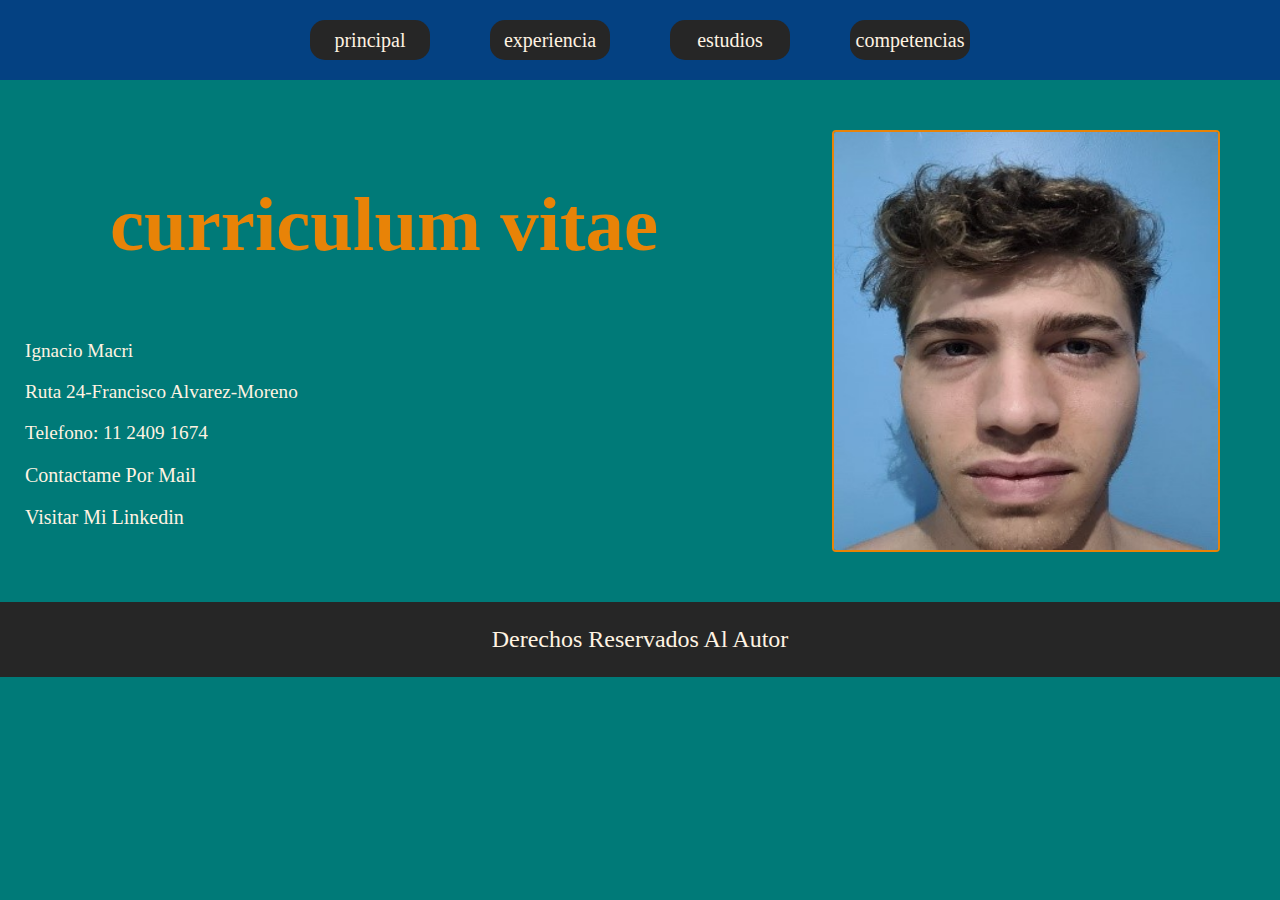
<file: index.html>
<!DOCTYPE html>
<html lang="en">
<head>
    <meta charset="UTF-8">
    <meta http-equiv="X-UA-Compatible" content="IE=edge">
    <meta name="viewport" content="width=device-width, initial-scale=1.0">
    <link rel="stylesheet" href="index.css">
    <title>Document</title>
</head>
<body>
        <header class="head">
            <div id="botones">
                <a class="btn-info" href="index.html" role="button">principal</a>
                <a class="btn-info" href="experiencia.html" role="button">experiencia</a>
                <a class="btn-info" href="estudios.html" role="button">estudios</a>
                <a class="btn-info" href="competencias.html" role="button">competencias</a>
            </div>

                <div id="hamburguesa">
                    <input id="menu-toggle" type="checkbox" />
                    <label class='menu-button-container' for="menu-toggle">
                        <div class='menu-button'></div>
                    </label>

                    <ul class="menu">
                      <li><a class="Hbtn-info" href="index.html" role="button">principal</a></li>
                      <li><a class="Hbtn-info" href="experiencia.html" role="button">experiencia</a></li>
                      <li><a class="Hbtn-info" href="estudios.html" role="button">estudios</a></li>
                      <li> <a class="Hbtn-info" href="competencias.html" role="button">competencias</a></li>
                    </ul>
                </div>
        </header>

            <div id="principal">

                <div id="dtitulo">
                    <h1 id="titulo">curriculum vitae</h1>
                </div>

                <div id="dteximg">
                <div id="info">
                    <p class="texto">Ignacio Macri</p>
                    <img class="imagenB" src="img/yo.jpg" alt="">
                    <p class="texto">Ruta 24-Francisco Alvarez-Moreno</p>
                    <p class="texto">Telefono: 11 2409 1674</p>
                    <P class="texto"><a  href="mailto:ignaciomacri@outlook.com">Contactame Por Mail</a></P>
                    <P class="texto" ><a href="https://www.linkedin.com/in/ignacio-macri-a31423268">Visitar Mi Linkedin</a></P>
                </div>

                    <img class="imagenA" src="img/yo.jpg" alt="">
            </div>
            </div>
            <br>
            <br><br>
            <footer>
                    <p id="footer">Derechos Reservados Al Autor</p>
            </footer>
            
</body>
</html>
</file>
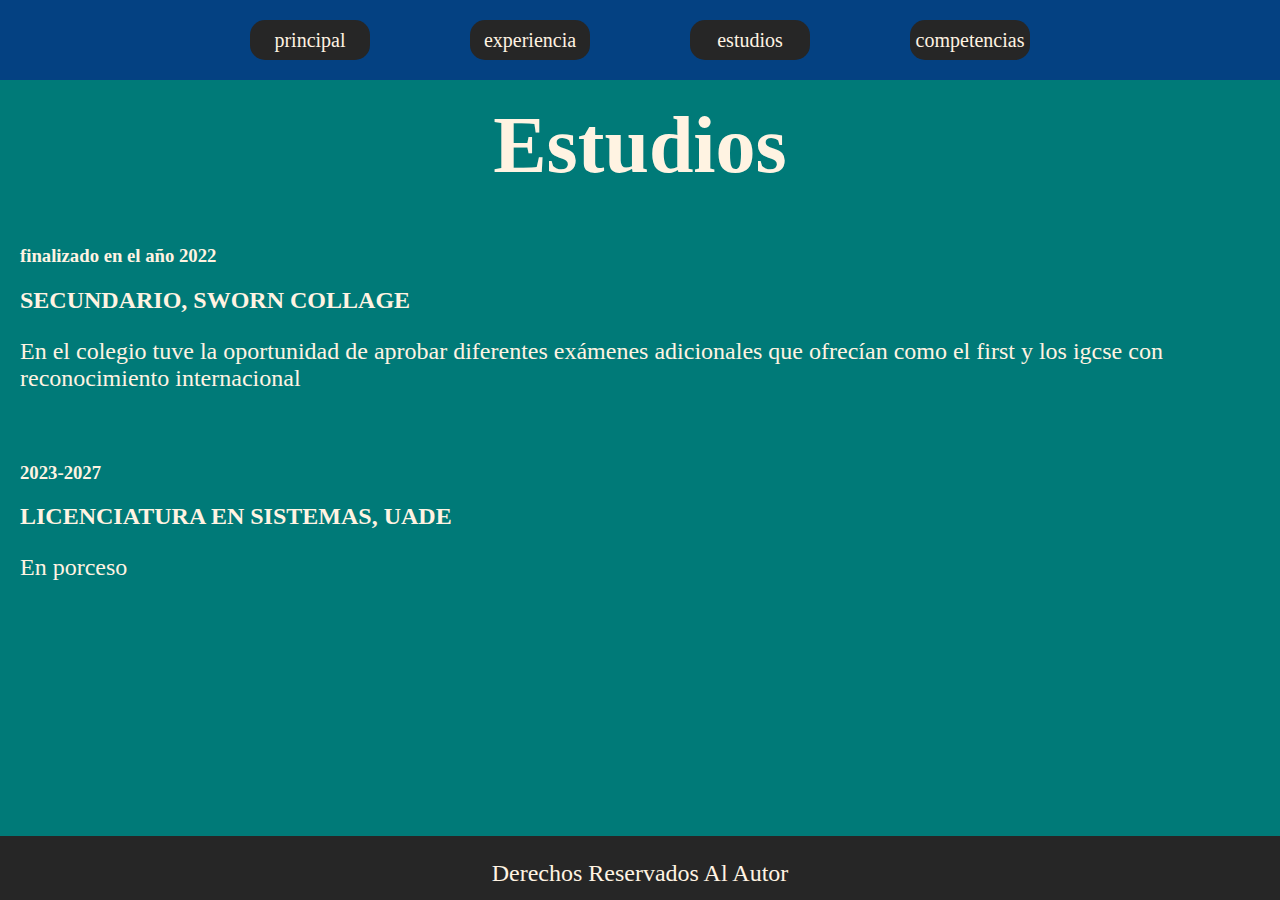
<file: estudios.html>
<!DOCTYPE html>
<html lang="en">
<head>
    <meta charset="UTF-8">
    <meta http-equiv="X-UA-Compatible" content="IE=edge">
    <meta name="viewport" content="width=device-width, initial-scale=1.0">
    <link rel="stylesheet" href="estudios.css">

    <title>Document</title>
</head>
<body>
   <header>
    <div id="menu">
        <a class="btn-info" href="index.html" role="button">principal</a>
        <a class="btn-info" href="experiencia.html" role="button">experiencia</a>
        <a class="btn-info" href="estudios.html" role="button">estudios</a>
        <a class="btn-info" href="competencias.html" role="button">competencias</a>
    </div>
</header>
    <h1 id="titulo">Estudios</h1>
    <div class="info">
    <h3>finalizado en el año 2022</h3> 
    <h2>SECUNDARIO, SWORN COLLAGE </h2>
    <p class="texto">En el colegio tuve la oportunidad de aprobar diferentes exámenes adicionales que ofrecían como el first y los igcse con reconocimiento internacional</p>
</div>
<div class="info">
    <h3>2023-2027</h3>
    <h2>LICENCIATURA EN SISTEMAS, UADE</h2>
    <p class="texto">En porceso</p>
</div>
    <footer><p class="texto">Derechos Reservados Al Autor</p></footer>

</body>
</html>
</file>
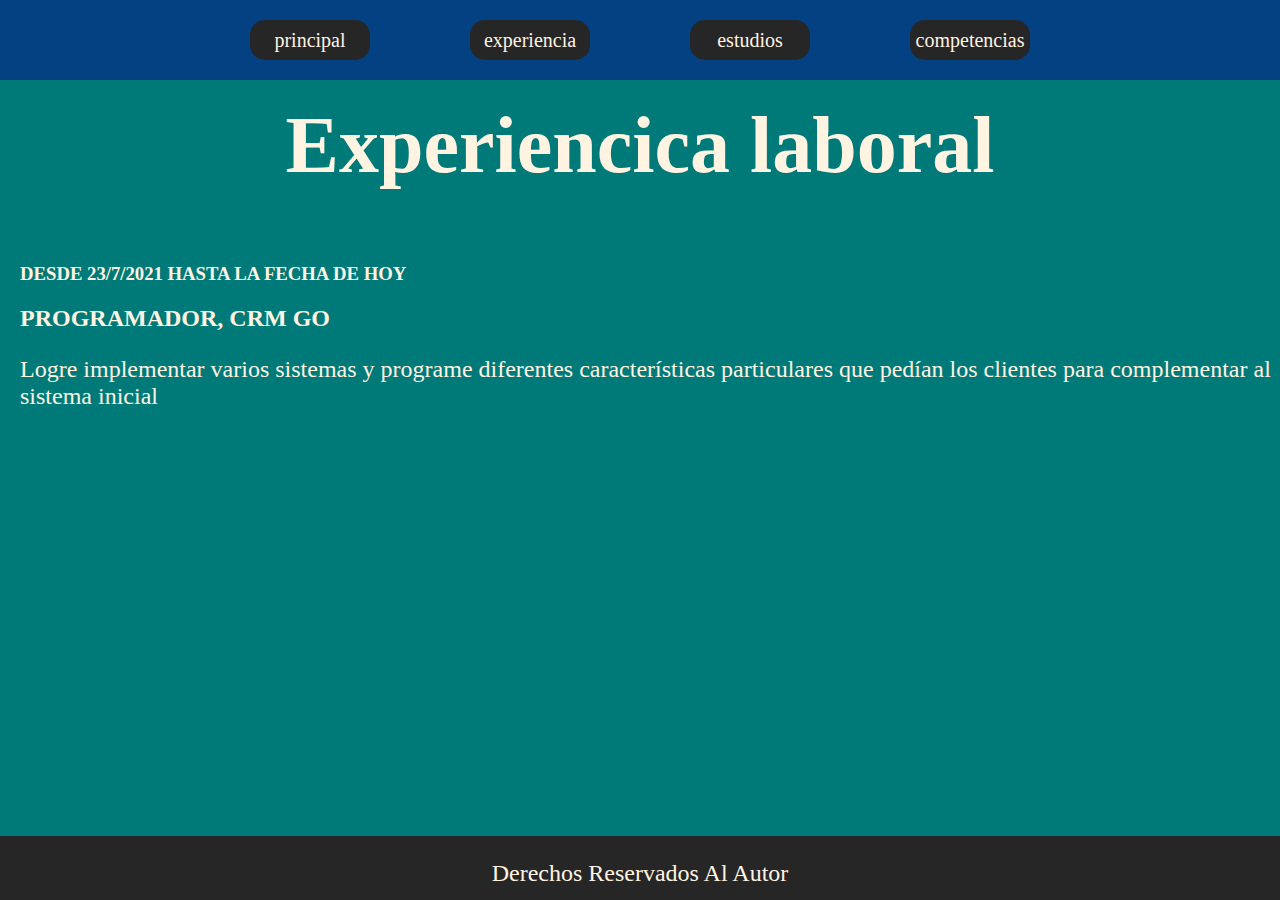
<file: experiencia.html>
<!DOCTYPE html>
<html lang="en">
<head>
    <meta charset="UTF-8">
    <meta http-equiv="X-UA-Compatible" content="IE=edge">
    <meta name="viewport" content="width=device-width, initial-scale=1.0">
    <link rel="stylesheet" href="experiencia.css">

    <title>Document</title>
</head>
<body>
   <header>
    <div id="menu">
        <a class="btn-info" href="index.html" role="button">principal</a>
        <a class="btn-info" href="experiencia.html" role="button">experiencia</a>
        <a class="btn-info" href="estudios.html" role="button">estudios</a>
        <a class="btn-info" href="competencias.html" role="button">competencias</a>
    </div>
</header>

    <h1 id="titulo">Experiencica laboral</h1>
    
    <div id="info">
        <h3>DESDE 23/7/2021 HASTA LA FECHA DE HOY </h3>
        <h2>PROGRAMADOR, CRM GO</h2>
        <p id="texto">Logre implementar varios sistemas y programe diferentes características particulares que pedían los clientes para complementar al sistema inicial</p>
    </div>
    <footer><p id="texto">Derechos Reservados Al Autor</p></footer>

</body>
</html>
</file>
<file: index.css>
.menu {
  display: flex;
  flex-direction: row;
  list-style-type: none;
  margin: 0;
  padding: 0;
  visibility: collapse;

}

.menu > li {
  margin: 0 1rem;
  overflow: hidden;
  position: relative;
}
#hamburguesa{
    position: absolute;
    top: 17px;
    left: 8px;
    width: 100%;
}



.menu-button-container {
  display: none;
  height: 100%;
  width: 30px;
  cursor: pointer;
  flex-direction: column;
  justify-content: center;
  align-items: center;

}

#menu-toggle {
  display: none;
}

.menu-button,
.menu-button::before,
.menu-button::after {
  display: block;
  background-color: #fff;
  position: absolute;
  height: 4px;
  width: 30px;
  transition: transform 400ms cubic-bezier(0.23, 1, 0.32, 1);
  border-radius: 2px;
}

.menu-button::before {
  content: "";
  margin-top: -8px;
}

.menu-button::after {
  content: "";
  margin-top: 8px;
}

#menu-toggle:checked + .menu-button-container .menu-button::before {
  margin-top: 0px;
  transform: rotate(405deg);
}

#menu-toggle:checked + .menu-button-container .menu-button {
  background: rgba(255, 255, 255, 0);
}

#menu-toggle:checked + .menu-button-container .menu-button::after {
  margin-top: 0px;
  transform: rotate(-405deg);
}


@media(max-width:400px)
    {
        .Hbtn-info{
            display: flex;
             align-items: center;
            justify-content: center;
        }


       .head{
        height: 30px;
        width: 100%;
      }

      footer{
        width: 100%;
      }
        #botones{
            visibility: collapse;
        }
        .btn-info{
            visibility: collapse;

        }


        .menu-button-container {
        display: flex;
        }

      .menu {
        position: absolute;
        top: -30px;
        margin-top: 50px;
        left: 0;
        flex-direction: column;
        width: 100%;
        justify-content: center;
        align-items: center;
      }

          #menu-toggle ~ .menu li {
            height: 0;
            margin: 0;
            padding: 0;
            border: 0;
            transition: height 400ms cubic-bezier(0.23, 1, 0.32, 1);
            visibility: visible;
          }

          #menu-toggle:checked ~ .menu li {
            border: 1px solid #333;
            height: 2.5em;
            padding: 0.5em;
            transition: height 400ms cubic-bezier(0.23, 1, 0.32, 1);
          }

          .menu > li {
            display: flex;
            justify-content: center;
            margin: 0;
            padding: 0.5em 0;
            width: 100%;
            color: white;
            background-color: #222;
            z-index: 10;
          }

          .menu > li:not(:last-child) {
            border-bottom: 1px solid #444;
          }
    
}



a:link {text-decoration: none;
    color: #FFF3E2;
font-size: 20px;
}
a:visited {text-decoration: none;
    color: #e88307 ;

}
a:hover {text-decoration: none;
    color: #FFF3E2}
a:active {text-decoration: none;
    color: #FFF3E2;
}
a{text-decoration: none;
    color: #FFF3E2;
    font-size: 20px;
}


    body{
        padding: 0px;
        margin: 0px;
        background-color: #007A78;
    }

    #botones{
        display: flex;
        justify-content: space-evenly;
        align-items: center;
        flex-wrap: wrap;

    }

    .btn-info{
        border-radius: 15px;
        background-color: #262626;
        margin-inline: 5%;
        height: 40px;
        width: 120px;
        display: flex;
        align-items: center;
        justify-content: center;
           margin: 30px;
        margin-top: 20px;
    }

    #info{
        width: 60%;
        height:   25%;
        color: #FFF3E2;
       /* margin-left: 20px;*/
        display: inline-block;
        margin: 0px;
        position: relative;
        top: 0px;

}

    #dtitulo{
        display: inline-block;
        width: 60%;
        height: 20%;
        border-radius: 4px;

      display: flex;
      justify-content: center;
      margin: 0px;
      flex-wrap: wrap;
}

    #titulo{
        font-size: 6vw;
        color: #e88307;
        display: inline-flex;
      flex-wrap: wrap;


}
  
    #principal{
  margin-top: 50px;
  position: relative;
}


img {
  border: 2.5px solid #e88307;
  border-radius: 4px;
  /*padding: 4px;*/
  float: top;
  height: 100%;
  width: 30%;
  margin-right: 60px;
  display: inline-block;
  position: absolute;
  top: 0px;
  right: 0px;
}

.texto{
    font-size: 120%;
    color: #FFF3E2;
    margin-left: 25px;
}

header{
background-color:#044182 ;
height: 70px;
width: 100%;
display: flex;
justify-content: center;
align-items: center;
padding-bottom: 10px;
      flex-wrap: wrap;

}
   footer{

background-color:#262626 ;
height: 10%;
width: 100%;
display: flex;
justify-content: center;
justify-items: center;
position: relative;
bottom: 0px;
 }


#footer{
font-size: 1.5em;
    color: #FFF3E2;
}

#teximg{
   width: 100%;
        height:   40%;

}

    .imagenB{
        visibility: collapse;

}


@media(max-width:680px)
    {
        .imagenA{
        width: 10px;
        height: 400px;
        margin-left: 40px;
        visibility: collapse;
        }

         .imagenB{
            visibility: visible;
             height: 100%;
  width: 30%;
  display: inline-block;
  position: static;
  margin-left: 30px;
       }


        #titulo{
            font-size: 30px;
        }

        #info{
            width: 100%;

        }

        #principal{

        }


}


 @media(max-width: 800px)
{
    #titulo{
        margin: 0px;
    }

    .imagenA{
        position: static;
          width: 20%;
        height: 40%;
                margin-left: 40px;
    }
    #dtitulo{
        width: 100%;
    }

    #info{
        top: 0px;
    }
    header{
        height:160px ;
  }
      
 }
</file>
<file: estudios.css>
a:link {text-decoration: none;
    color: #FFF3E2;
font-size: 20px;
}
a:visited {text-decoration: none;
    color: #e88307 ;

}
a:hover {text-decoration: none;
    color: #FFF3E2}
a:active {text-decoration: none;
    color: #FFF3E2;
}
a{text-decoration: none;
    color: #FFF3E2;
    font-size: 20px;
}



    body{
        padding: 0px;
        margin: 0px;
        background-color: #007A78;
    }

    #menu{
      display: flex;
      justify-content: center;
    }

    .btn-info{
        border-radius: 15px;
        background-color: #262626;
        margin: 50px;
        margin-top: 20px;
        height: 40px;
        width: 120px;
        display: flex;
        justify-content: center;
        align-items: center;
    }

      .info{
        position: relative;
        margin-left: 20px;
        margin-bottom: 70px;
         /*border: 3px solid #73AD21;*/
        display: block;
        color: #FFF3E2;

}


   #titulo{
        display: flex;
        justify-content: center;
        font-size: 5em;
        color: #FFF3E2;
        margin-top: 20px;
}
  

.texto{
    font-size: 1.5em;
        color: #FFF3E2;

  }

header{
background-color:#044182 ;
height: 70px;
width: 100%;
display: flex;
justify-content: center;
padding-bottom: 10px;
}
     footer{
background-color:#262626 ;
  position: absolute;
  bottom: 0;
height: 4em;
width: 100%;
display: flex;
justify-content: center;
justify-items: center;
 }
</file>
<file: experiencia.css>
a:link {text-decoration: none;
    color: #FFF3E2;
font-size: 20px;
}
a:visited {text-decoration: none;
    color: #e88307 ;

}
a:hover {text-decoration: none;
    color: #FFF3E2}
a:active {text-decoration: none;
    color: #FFF3E2;
}
a{text-decoration: none;
    color: #FFF3E2;
    font-size: 20px;
}



    body{
        padding: 0px;
        margin: 0px;
        background-color: #007A78;
    }

    #menu{
      display: flex;
      justify-content: center;
    }

    .btn-info{
        border-radius: 15px;
        background-color: #262626;
        margin: 50px;
        margin-top: 20px;
        height: 40px;
        width: 120px;
        display: flex;
        justify-content: center;
        align-items: center;
    }

    #info{
        position: relative;
        margin-left: 20px;
         /*border: 3px solid #73AD21;*/
        display: inline-block;
        color: #FFF3E2;

}


    #titulo{
        display: flex;
        justify-content: center;
        font-size: 5em;
        color: #FFF3E2;
        margin-top: 20px;
}
  
  #texto{
    font-size: 1.5em;
    color: #FFF3E2;

  }
header{
background-color:#044182 ;
height: 70px;
width: 100%;
display: flex;
justify-content: center;
padding-bottom: 10px;
}
   footer{
background-color:#262626 ;
  position: absolute;
  bottom: 0;
height: 4em;
width: 100%;
display: flex;
justify-content: center;
justify-items: center;
 }
</file>
